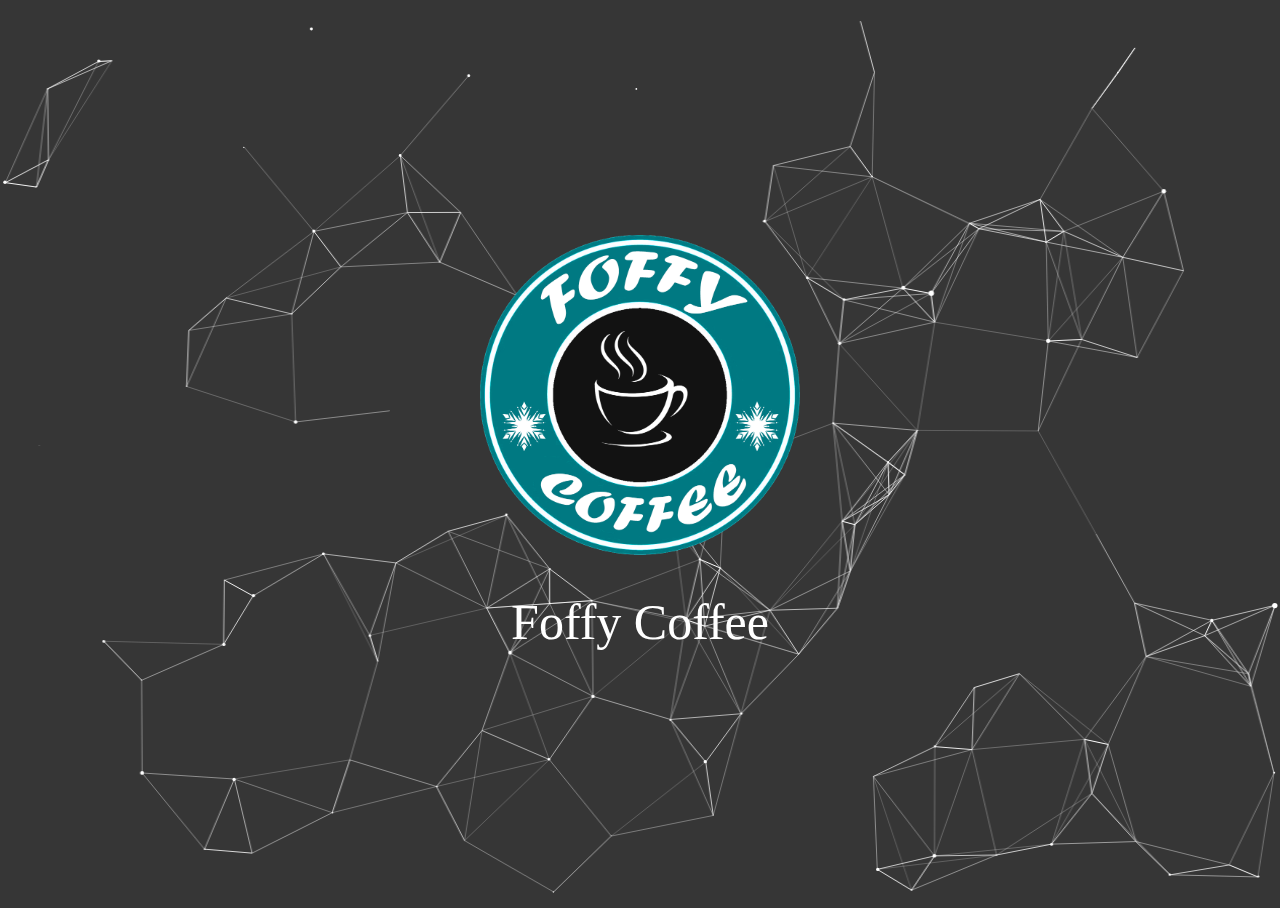
<file: index.html>
<!DOCTYPE html>
<html>
    <head>
        <meta charset="utf-8">
        <meta name="viewport" content="width=device-width, minimum-scale=1.0, initial-scale=1.0, maximum-scale=1.0">
        <meta http-equiv="Content-Security-Policy" content="default-src 'self' http://* 'unsafe-inline' 'unsafe-eval'; style-src 'self' http://* 'unsafe-inline'; script-src 'self' http://* 'unsafe-inline' 'unsafe-eval'; script-src-elem 'self' http://* 'unsafe-inline' 'unsafe-eval';"/>
        <link rel="stylesheet" href="style.css">
        <title>FoffyCoffee</title>
    </head>
    <body>
        <div class="container">
            <img src="img/logo.png" alt="logo" style="width:320px;height:320px;">
            <h1 style="color: white">Foffy Coffee</h1>
        </div>
        <canvas class="background"></canvas>
        <script src="particles.min.js"></script>
        <script src="load.js""></script>
    </body>
</html>
</file>
<file: style.css>
html, body { height: 100% }

body {
  display: flex;
  align-items: center;
  background-color: #363636;
}

.container {
    position: relative;
    max-width: 379px;
    margin: 0 auto;
    padding: 0 15px;
    text-align: center;
}

.background {
  position: absolute;
  top: 0;
  bottom: 0;
  left: 0;
  right: 0;
  z-index: -1;
}

h1 {
    margin-bottom: 30px;
    font-size: 50px;
    font-weight: 300;
}
</file>
